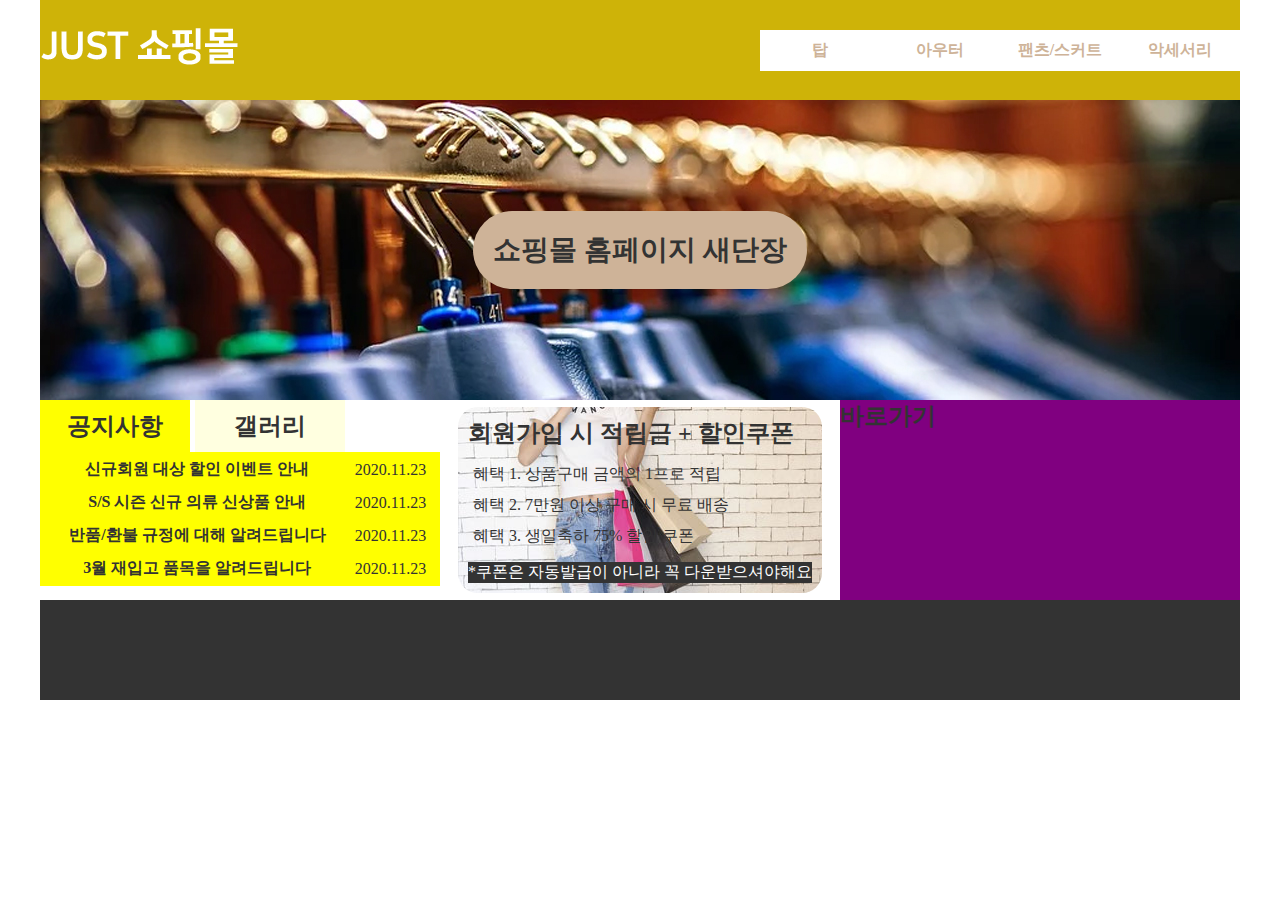
<file: a-1/index.html>
<!DOCTYPE html>
<html lang="ko">
  <head>
    <meta charset="UTF-8" />
    <meta name="viewport" content="width=device-width, initial-scale=1.0" />
    <title>JUST 쇼핑몰</title>
    <link rel="stylesheet" href="style.css" />
    <script defer src="jquery/jquery-1.12.3.js"></script>
    <script defer src="script.js"></script>
  </head>
  <body>
    <div class="inner">
      <header>
        <h1>
          <a class="logo" href="#"><img src="Header/logo.png" alt="LOGO" /></a>
        </h1>
        <nav>
          <ul>
            <li>
              <a href="#">탑</a>
              <ul class="submenu">
                <li><a href="#">블라우스</a></li>
                <li><a href="#">티</a></li>
                <li><a href="#">셔츠</a></li>
                <li><a href="#">니트</a></li>
              </ul>
            </li>
            <li>
              <a href="#">아우터</a>
              <ul class="submenu">
                <li><a href="#">자켓</a></li>
                <li><a href="#">점퍼</a></li>
                <li><a href="#">코트</a></li>
              </ul>
            </li>
            <li>
              <a href="#">팬츠/스커트</a>
              <ul class="submenu">
                <li><a href="#">긴바지</a></li>
                <li><a href="#">짧은 바지</a></li>
                <li><a href="#">스커트</a></li>
                <li><a href="#">데님</a></li>
              </ul>
            </li>
            <li>
              <a href="#">악세서리</a>
              <ul class="submenu">
                <li><a href="#">귀고리</a></li>
                <li><a href="#">목걸이</a></li>
                <li><a href="#">반지</a></li>
                <li><a href="#">팔찌</a></li>
              </ul>
            </li>
          </ul>
        </nav>
      </header>
      <main>
        <div class="slideshow-container">
          <ul>
            <li class="slides">
              <a href="#"><p>쇼핑몰 홈페이지 새단장</p></a>
            </li>
            <li class="slides">
              <a href="#"><p>이달의 쇼핑 이벤트</p></a>
            </li>
            <li class="slides">
              <a href="#"><p>장바구니 할인 이벤트</p></a>
            </li>
          </ul>
        </div>
        <div class="contents">
          <article class="con1">
            <ul class="tab">
              <li class="on">
                <h2><a href="#">공지사항</a></h2>
                <div class="notice tabcontent">
                  <table>
                    <tr>
                      <th><a href="#">신규회원 대상 할인 이벤트 안내</a></th>
                      <td>2020.11.23</td>
                    </tr>
                    <tr>
                      <th><a href="#">S/S 시즌 신규 의류 신상품 안내</a></th>
                      <td>2020.11.23</td>
                    </tr>
                    <tr>
                      <th>
                        <a href="#">반품/환불 규정에 대해 알려드립니다</a>
                      </th>
                      <td>2020.11.23</td>
                    </tr>
                    <tr>
                      <th><a href="#">3월 재입고 품목을 알려드립니다</a></th>
                      <td>2020.11.23</td>
                    </tr>
                  </table>
                </div>
              </li>
              <li>
                <h2><a href="#">갤러리</a></h2>
                <div class="gallery tabcontent">
                  <ul>
                    <li>
                      <a href="#"
                        ><img
                          src="Contents/gallery 이미지/icon1.jpg"
                          alt="img1"
                      /></a>
                    </li>
                    <li>
                      <a href="#"
                        ><img
                          src="Contents/gallery 이미지/icon2.jpg"
                          alt="img1"
                      /></a>
                    </li>
                    <li>
                      <a href="#"
                        ><img
                          src="Contents/gallery 이미지/icon3.jpg"
                          alt="img1"
                      /></a>
                    </li>
                  </ul>
                </div>
              </li>
            </ul>
          </article>
          <article class="con2">
            <a href="#">
              <h2>회원가입 시 적립금 + 할인쿠폰</h2>
              <ol>
                <li>혜택 1. 상품구매 금액의 1프로 적립</li>
                <li>혜택 2. 7만원 이상 구매 시 무료 배송</li>
                <li>혜택 3. 생일축하 75% 할인 쿠폰</li>
              </ol>
              <p>*쿠폰은 자동발급이 아니라 꼭 다운받으셔야해요</p>
            </a>
          </article>
          <article class="con3">
            <h2>바로가기</h2>
            <div></div>
          </article>
        </div>
      </main>
      <footer></footer>
    </div>
  </body>
</html>
</file>
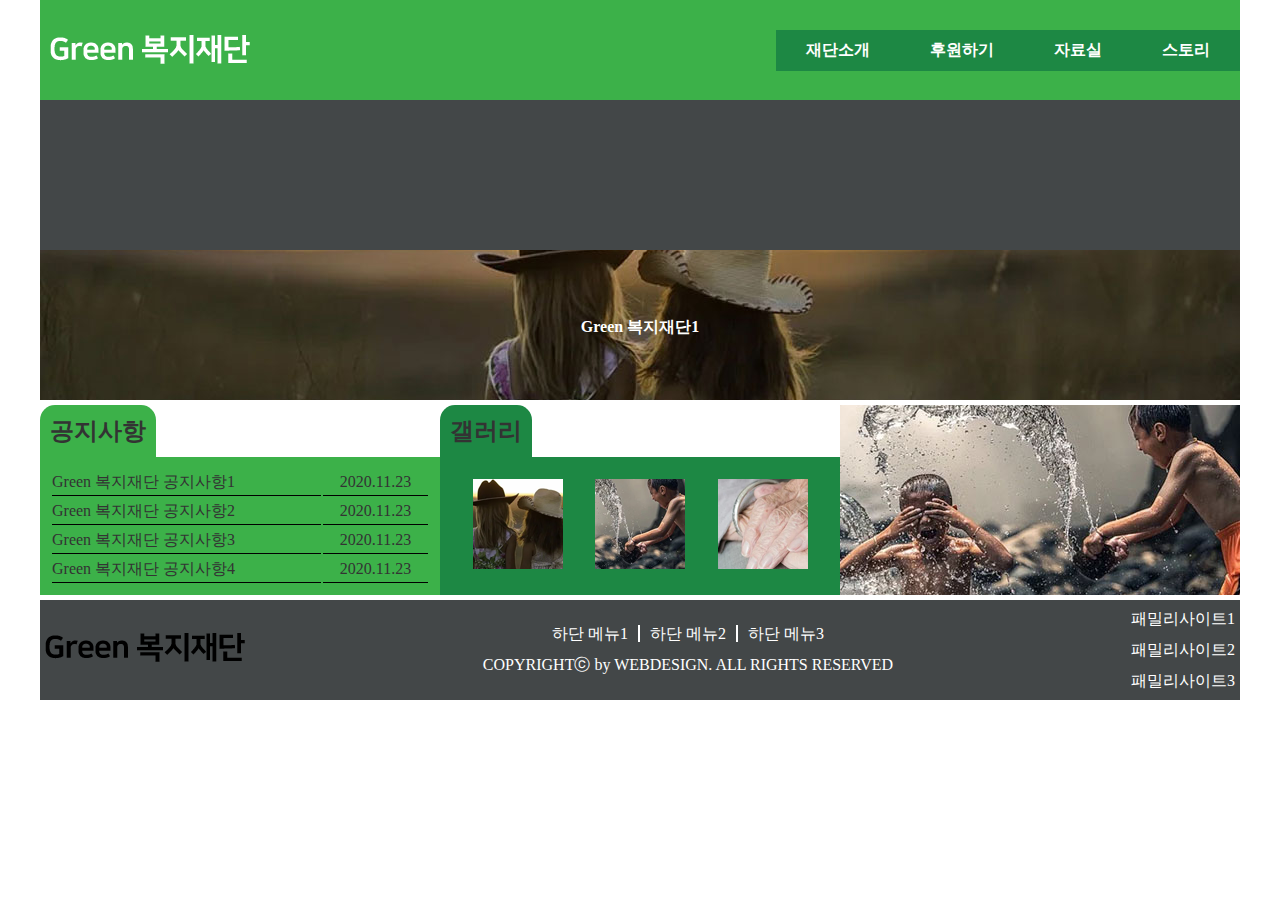
<file: a-2/index.html>
<!DOCTYPE html>
<html lang="ko">

<head>
  <meta charset="UTF-8">
  <meta name="viewport" content="width=device-width, initial-scale=1.0">
  <title>Green복지재단</title>
  <link rel="stylesheet" href="style.css">
  <script defer src="script.js"></script>
</head>

<body>
  <div class="container">
    <header>
      <div class="logo">
        <a href="#"><img src="images/logo.png" alt="Green 복지재단 로고"></a>
      </div>
      <nav>
        <ul>
          <li>
            <a href="#">재단소개</a>
            <ul>
              <li><a href="#">설립취지</a></li>
              <li><a href="#">연혁</a></li>
              <li><a href="#">찾아오시는길</a></li>
            </ul>
          </li>
          <li>
            <a href="#">후원하기</a>
            <ul>
              <li><a href="#">국내후원</a></li>
              <li><a href="#">국외후원</a></li>
              <li><a href="#">맞춤후원</a></li>
            </ul>
          </li>
          <li>
            <a href="#">자료실</a>
            <ul>
              <li><a href="#">서식자료실</a></li>
              <li><a href="#">사진자료실</a></li>
              <li><a href="#">후원양식</a></li>
            </ul>
          </li>
          <li>
            <a href="#">스토리</a>
            <ul>
              <li><a href="#">웹진</a></li>
              <li><a href="#">보고서</a></li>
              <li><a href="#">나의 후원</a></li>
            </ul>
          </li>
        </ul>
      </nav>
    </header>
    <main>
      <div class="slides">
        <div></div>
        <ul>
          <li>
            <a href="#">
              <p>Green 복지재단1</p>
              <img src="images/slide_1.jpg" alt="슬라이드 이미지 1">
            </a>
          </li>
          <li>
            <a href="#">
              <p>Green 복지재단2</p>
              <img src="images/slide_2.jpg" alt="슬라이드 이미지 2">
            </a>
          </li>
          <li>
            <a href="#">
              <p>Green 복지재단3</p>
              <img src="images/slide_3.jpg" alt="슬라이드 이미지 3">
            </a>
          </li>
        </ul>
      </div>
      <div class="contents">
        <div>
          <h2><a href="#">공지사항</a></h2>
          <table class="notice">
            <tbody>
              <tr>
                <td><a id="dialog_open_link" href="#">Green 복지재단 공지사항1</a></td>
                <td>2020.11.23</td>
                <dialog id="dialog">
                  <h2>복지재단 공지사항</h2>
                  <p>동해물과 백두산이 마르고 닳도록 하느님이 보우하사 우리나라만세.</p>
                  <p>무궁화 삼천리 화려강 대한 사람 대한으로 길이 보전하세.</p>
                  <p>남산 위에 저 소나무, 철갑을 두른 듯 바람서리 불변함은 우리 기상일세.</p>
                  <button id="dialog_close_btn" type="button">닫기 X</button>
                </dialog>
              </tr>
              <tr>
                <td><a href="#">Green 복지재단 공지사항2</a></td>
                <td>2020.11.23</td>
              </tr>
              <tr>
                <td><a href="#">Green 복지재단 공지사항3</a></td>
                <td>2020.11.23</td>
              </tr>
              <tr>
                <td><a href="#">Green 복지재단 공지사항4</a></td>
                <td>2020.11.23</td>
              </tr>
            </tbody>
          </table>
        </div>
        <div>
          <h2><a href="#">갤러리</a></h2>
          <ul class="gallery">
            <li><a href="#"><img src="images/gallery_1.png" alt="갤러리 이미지 1"></a></li>
            <li><a href="#"><img src="images/gallery_2.png" alt="갤러리 이미지 2"></a></li>
            <li><a href="#"><img src="images/gallery_3.png" alt="갤러리 이미지 3"></a></li>
          </ul>
        </div>
        <div>
          <a class="banner" href="#"><img src="images/banner.jpg" alt="배너 이미지"></a>
        </div>
      </div>
    </main>
    <footer>
      <div class="logo">
        <a href="#"><img src="images/footerLogo.png" alt="로고 이미지"></a>
      </div>
      <div class="copyright">
        <ul>
          <li><a href="#">하단 메뉴1</a></li>
          <li><a href="#">하단 메뉴2</a></li>
          <li><a href="#">하단 메뉴3</a></li>
        </ul>
        <p>COPYRIGHTⓒ by WEBDESIGN. ALL RIGHTS RESERVED</p>
      </div>
      <div class="familysite">
        <ul>
          <li><a href="#">패밀리사이트1</a></li>
          <li><a href="#">패밀리사이트2</a></li>
          <li><a href="#">패밀리사이트3</a></li>
        </ul>
      </div>
    </footer>
  </div>
</body>

</html>
</file>
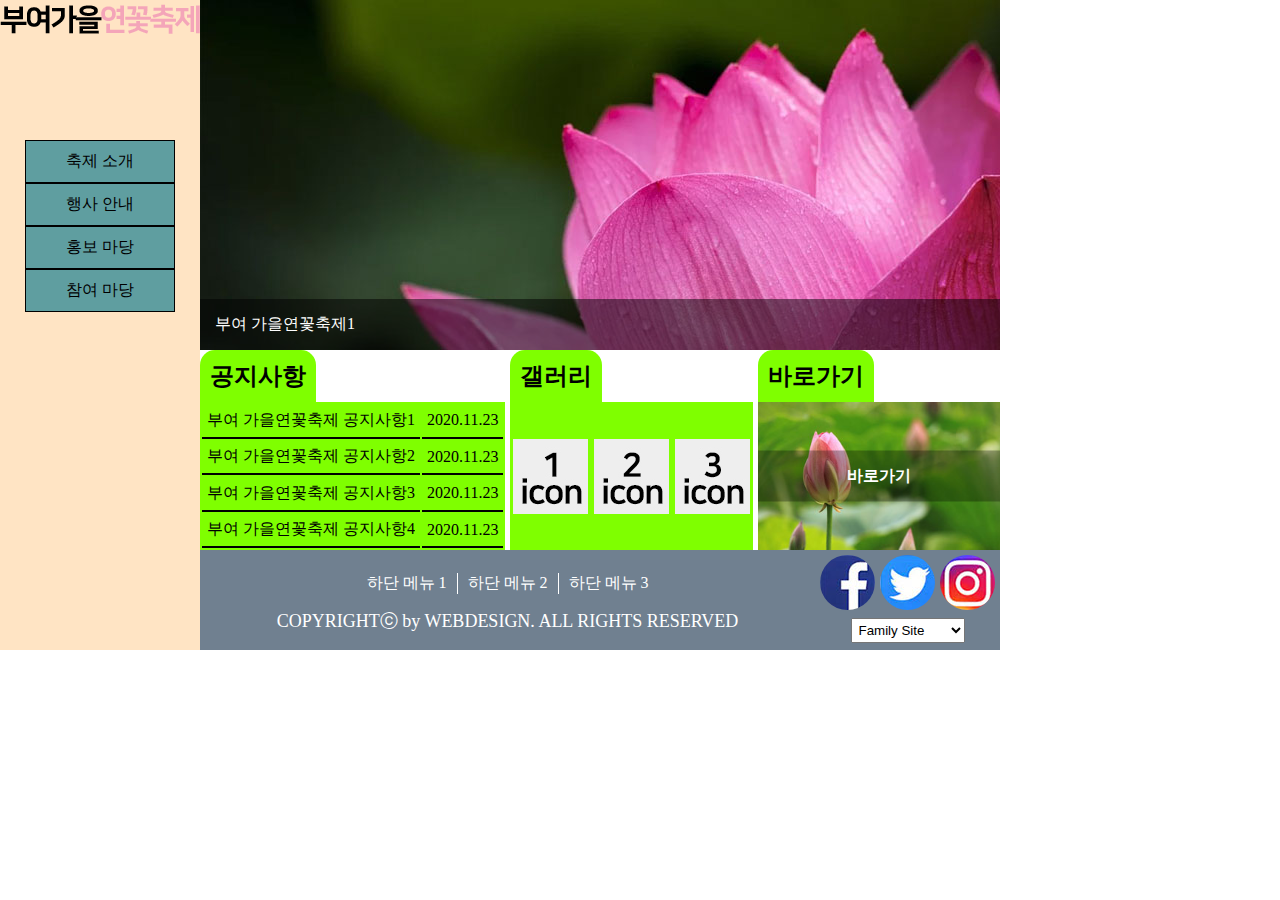
<file: c-2/index.html>
<!DOCTYPE html>
<html lang="ko">

<head>
  <meta charset="UTF-8">
  <meta name="viewport" content="width=device-width, initial-scale=1.0">
  <title>부여 가을연꽃축제</title>
  <link rel="stylesheet" href="style.css">
  <script defer src="script.js"></script>
</head>

<body>
  <header>
    <div class="logo">
      <a href="#"><img width="200" height="40" src="images/logo.png" alt="로고 이미지"></a>
    </div>
    <nav>
      <ul>
        <li><a href="#">축제 소개</a>
          <ul>
            <li><a href="#">초대의 글</a></li>
            <li><a href="#">축제 개요</a></li>
            <li><a href="#">축제 연혁</a></li>
            <li><a href="#">오시는 길</a></li>
          </ul>
        </li>
        <li><a href="#">행사 안내</a>
          <ul>
            <li><a href="#">셔틀버스 안내</a></li>
            <li><a href="#">행사 안내</a></li>
            <li><a href="#">행사 일정</a></li>
            <li><a href="#">소공 연장</a></li>
          </ul>
        </li>
        <li><a href="#">홍보 마당</a>
          <ul>
            <li><a href="#">축제 소식</a></li>
            <li><a href="#">보도 자료</a></li>
            <li><a href="#">음식 레시피</a></li>
          </ul>
        </li>
        <li><a href="#">참여 마당</a>
          <ul>
            <li><a href="#">참가 후기</a></li>
            <li><a href="#">연꽃 갤러리</a></li>
            <li><a href="#">포토 갤러리</a></li>
          </ul>
        </li>
      </ul>
    </nav>
  </header>
  <main>
    <div class="slides">
      <ul>
        <li>
          <a href="#">
            <img width="800" height="350" src="images/img1.jpg" alt="">
            <p>부여 가을연꽃축제1</p>
          </a>
        </li>
        <li>
          <a href="#">
            <img width="800" height="350" src="images/img2.jpg" alt="">
            <p>부여 가을연꽃축제2</p>
          </a>
        </li>
        <li>
          <a href="#">
            <img width="800" height="350" src="images/img3.jpg" alt="">
            <p>부여 가을연꽃축제3</p>
          </a>
        </li>
      </ul>
    </div>
    <div class="contents">
      <div class="notice">
        <h2><a href="#">공지사항</a></h2>
        <table>
          <tbody>
            <tr>
              <td><a id="dialog_open_link" href="#">부여 가을연꽃축제 공지사항1</a></td>
              <td>2020.11.23</td>
            </tr>
            <tr>
              <td><a href="#">부여 가을연꽃축제 공지사항2</a></td>
              <td>2020.11.23</td>
            </tr>
            <tr>
              <td><a href="#">부여 가을연꽃축제 공지사항3</a></td>
              <td>2020.11.23</td>
            </tr>
            <tr>
              <td><a href="#">부여 가을연꽃축제 공지사항4</a></td>
              <td>2020.11.23</td>
            </tr>
          </tbody>
        </table>
      </div>
      <div class="gallery">
        <h2><a href="#">갤러리</a></h2>
        <ul>
          <li><a href="#"><img src="images/icon1.jpg" alt=""></a></li>
          <li><a href="#"><img src="images/icon2.jpg" alt=""></a></li>
          <li><a href="#"><img src="images/icon3.jpg" alt=""></a></li>
        </ul>
      </div>
      <div class="shortcut">
        <h2><a href="#">바로가기</a></h2>
        <a href="#">
          <img src="images/direct.jpg" alt="">
          <p>바로가기</p>
        </a>
      </div>
    </div>
    <footer>
      <div class="copyright">
        <ul>
          <li><a href="#">하단 메뉴 1</a></li>
          <li><a href="#">하단 메뉴 2</a></li>
          <li><a href="#">하단 메뉴 3</a></li>
        </ul>
        <p>COPYRIGHTⓒ by WEBDESIGN. ALL RIGHTS RESERVED</p>
      </div>
      <div class="etc">
        <div class="sns">
          <ul>
            <li><a href="#"><img width="55" height="55" src="images/sns1.jpg" alt=""></a></li>
            <li><a href="#"><img width="55" height="55" src="images/sns2.jpg" alt=""></a></li>
            <li><a href="#"><img width="55" height="55" src="images/sns3.jpg" alt=""></a></li>
          </ul>
        </div>
        <div class="familysite">
          <select>
            <option selected>Family Site</option>
            <option>패밀리사이트1</option>
            <option>패밀리사이트2</option>
            <option>패밀리사이트3</option>
          </select>
        </div>
      </div>
    </footer>
  </main>
  <dialog id="dialog">
    <h2>부여 가을연꽃축제 공지사항</h2>
    <p>동해물과 백두산이 마르고 닳도록 하느님이 보우하사 우리나라만세.</p>
    <p>무궁화 삼천리 화려강 대한 사람 대한으로 길이 보전하세.</p>
    <p>남산 위에 저 소나무, 철갑을 두른 듯 바람서리 불변함은 우리 기상일세.</p>
    <button id="dialog_close_btn" type="button">닫기 X</button>
  </dialog>
</body>

</html>
</file>
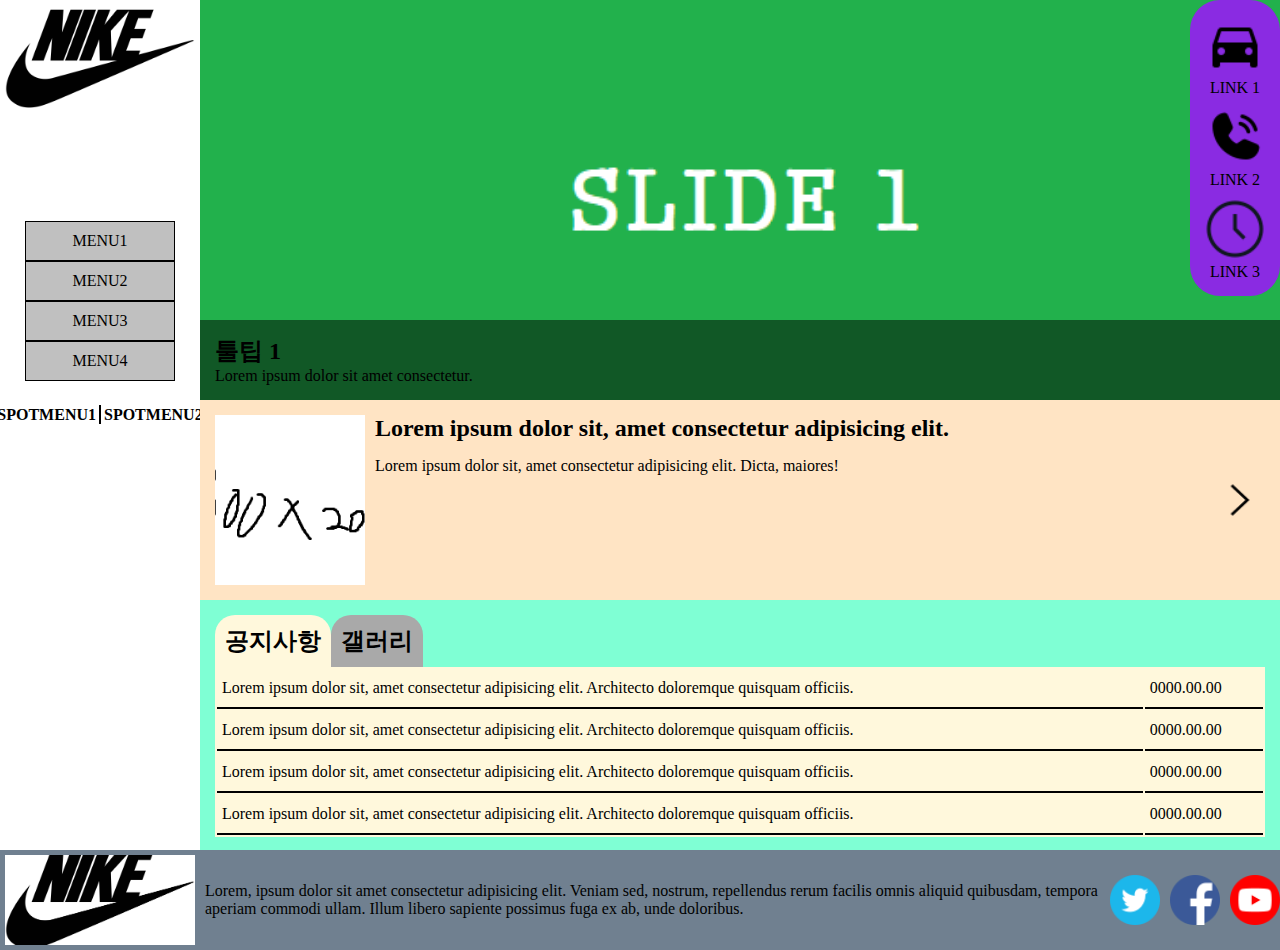
<file: d-1/index.html>
<!DOCTYPE html>
<html lang="ko">

<head>
  <meta charset="UTF-8">
  <meta name="viewport" content="width=device-width, initial-scale=1.0">
  <title>조이컨트리클럽</title>
  <link rel="stylesheet" href="style.css">
  <script defer src="script.js"></script>
</head>

<body>
  <main>
    <header>
      <a class="logo" href="#">
        <img src="images/Nike-Logo-1978-present.jpg" alt="">
      </a>
      <nav>
        <ul>
          <li>
            <a href="#">MENU1</a>
            <ul>
              <li><a href="#">SUBMENU 1-1</a></li>
              <li><a href="#">SUBMENU 1-2</a></li>
              <li><a href="#">SUBMENU 1-3</a></li>
              <li><a href="#">SUBMENU 1-4</a></li>
            </ul>
          </li>
          <li>
            <a href="#">MENU2</a>
            <ul>
              <li><a href="#">SUBMENU 2-1</a></li>
              <li><a href="#">SUBMENU 2-2</a></li>
              <li><a href="#">SUBMENU 2-3</a></li>
              <li><a href="#">SUBMENU 2-4</a></li>
            </ul>
          </li>
          <li>
            <a href="#">MENU3</a>
            <ul>
              <li><a href="#">SUBMENU 3-1</a></li>
              <li><a href="#">SUBMENU 3-2</a></li>
              <li><a href="#">SUBMENU 3-3</a></li>
              <li><a href="#">SUBMENU 3-4</a></li>
            </ul>
          </li>
          <li>
            <a href="#">MENU4</a>
            <ul>
              <li><a href="#">SUBMENU 4-1</a></li>
              <li><a href="#">SUBMENU 4-2</a></li>
              <li><a href="#">SUBMENU 4-3</a></li>
              <li><a href="#">SUBMENU 4-4</a></li>
            </ul>
          </li>
        </ul>
      </nav>
      <div class="spotmenu">
        <p><a href="">SPOTMENU1</a></p>
        <p><a href="">SPOTMENU2</a></p>
      </div>
    </header>
    <div class="contents">
      <div class="slides">
        <ul>
          <li>
            <a href="">
              <img src="images/SLIDE1.png" alt="">
              <div>
                <h2>툴팁 1</h2>
                <p>Lorem ipsum dolor sit amet consectetur.</p>
              </div>
            </a>
          </li>
          <li>
            <a href="">
              <img src="images/SLIDE2.png" alt="">
              <div>
                <h2>툴팁 2</h2>
                <p>Lorem ipsum dolor sit amet consectetur.</p>
              </div>
            </a>
          </li>
          <li>
            <a href="">
              <img src="images/SLIDE3.png" alt="">
              <div>
                <h2>툴팁 3</h2>
                <p>Lorem ipsum dolor sit amet consectetur.</p>
              </div>
            </a>
          </li>
        </ul>
      </div>
      <div class="shortcut">
        <ul>
          <li>
            <a href="">
              <img src="images/352315_car_directions_icon.png" alt="">
              <p>LINK 1</p>
            </a>
          </li>
          <li>
            <a href="">
              <img src="images/9023670_phone_call_fill_icon.png" alt="">
              <p>LINK 2</p>
            </a>
          </li>
          <li>
            <a href="">
              <img src="images/3643779_clock_hour_ticker_time_times_icon.png" alt="">
              <p>LINK 3</p>
            </a>
          </li>
        </ul>
      </div>
      <div class="banner">
        <a href="#">
          <img src="images/300x200.png" alt="">
          <div>
            <h2>Lorem ipsum dolor sit, amet consectetur adipisicing elit.</h2>
            <p>Lorem ipsum dolor sit, amet consectetur adipisicing elit. Dicta, maiores!</p>
          </div>
          <img src="images/211607_right_arrow_icon (1).png" alt="">
        </a>
      </div>
      <div class="tab">
        <ul>
          <li class="active">
            <a class="tab__btn" href="#">
              <h2>공지사항</h2>
            </a>
            <div>
              <table>
                <tr>
                  <td><a id="dialog_open_link" href="#">Lorem ipsum dolor sit, amet consectetur adipisicing elit.
                      Architecto doloremque
                      quisquam officiis.</a>
                  </td>
                  <td>0000.00.00</td>
                  <dialog id="dialog">
                    <h2>Lorem, ipsum dolor.</h2>
                    <p>Lorem ipsum, dolor sit amet consectetur adipisicing elit. Ab exercitationem eveniet recusandae
                      dolore, odio suscipit?</p>
                    <button id="dialog_close_btn" type="button">닫기 X</button>
                  </dialog>
                </tr>
                <tr>
                  <td><a href="#">Lorem ipsum dolor sit, amet consectetur adipisicing elit. Architecto doloremque
                      quisquam officiis.</a>
                  </td>
                  <td>0000.00.00</td>
                </tr>
                <tr>
                  <td><a href="#">Lorem ipsum dolor sit, amet consectetur adipisicing elit. Architecto doloremque
                      quisquam officiis.</a>
                  </td>
                  <td>0000.00.00</td>
                </tr>
                <tr>
                  <td><a href="#">Lorem ipsum dolor sit, amet consectetur adipisicing elit. Architecto doloremque
                      quisquam officiis.</a>
                  </td>
                  <td>0000.00.00</td>
                </tr>
              </table>
            </div>
          </li>
          <li>
            <a class="tab__btn" href="#">
              <h2>갤러리</h2>
            </a>
            <div>
              <ul>
                <li><a href="#"><img src="images/SLIDE1.png" alt=""></a></li>
                <li><a href="#"><img src="images/SLIDE2.png" alt=""></a></li>
                <li><a href="#"><img src="images/SLIDE3.png" alt=""></a></li>
              </ul>
            </div>
          </li>
        </ul>
      </div>
    </div>
  </main>
  <footer>
    <a href="#"><img src="images/Nike-Logo-1978-present.jpg" alt=""></a>
    <p>Lorem, ipsum dolor sit amet consectetur adipisicing elit. Veniam sed, nostrum, repellendus rerum facilis omnis
      aliquid quibusdam, tempora aperiam commodi ullam. Illum libero sapiente possimus fuga ex ab, unde doloribus.</p>
    <ul>
      <li><a href="#"><img src="images/294709_circle_twitter_icon.png" alt=""></a></li>
      <li><a href="#"><img src="images/317752_facebook_social media_social_icon.png" alt=""></a></li>
      <li><a href="#"><img src="images/3225180_app_logo_media_popular_social_icon.png" alt=""></a></li>
    </ul>
  </footer>
</body>

</html>
</file>
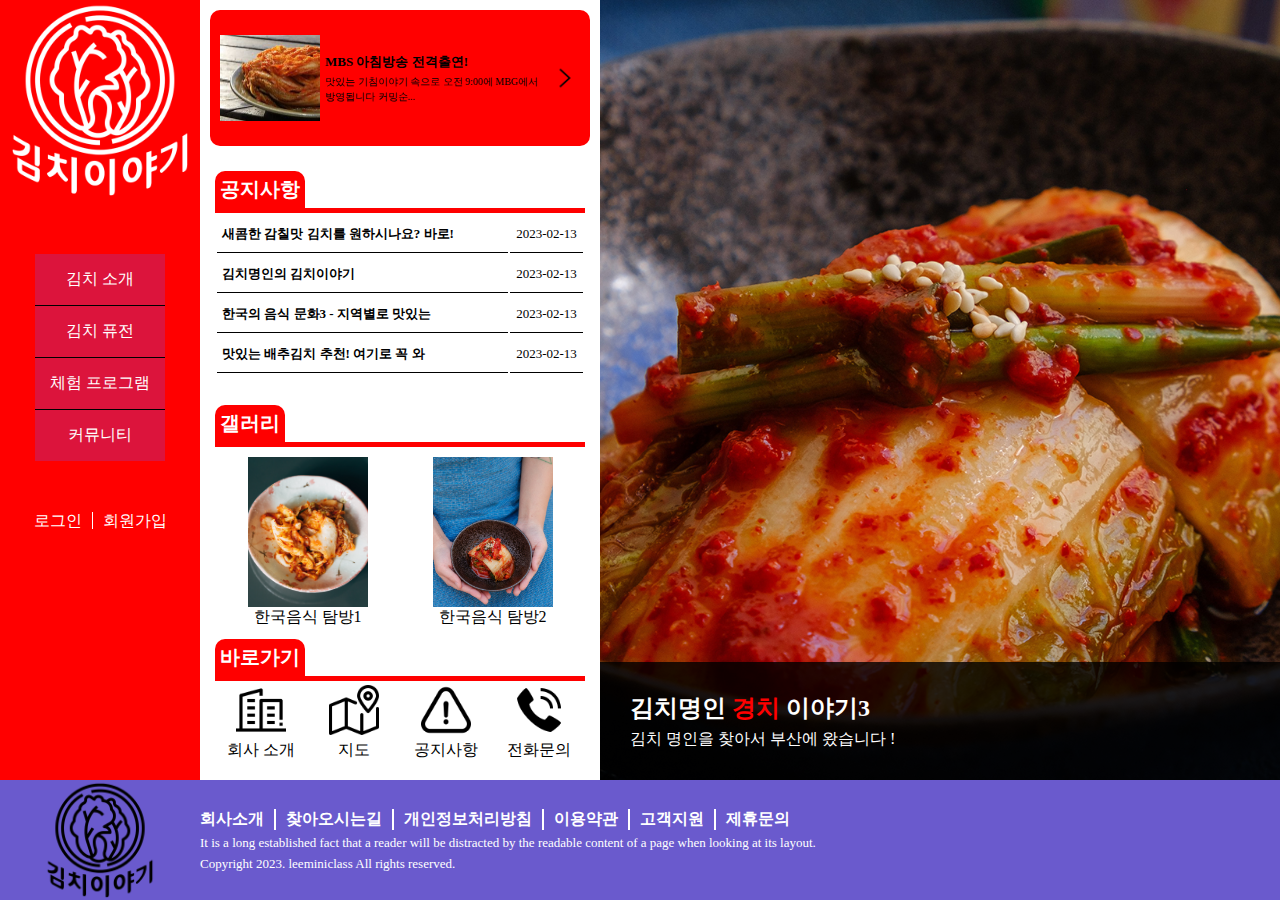
<file: e-1/index.html>
<!DOCTYPE html>
<html lang="ko">

<head>
  <meta charset="UTF-8">
  <meta name="viewport" content="width=device-width, initial-scale=1.0">
  <title>김치 이야기</title>
  <link rel="stylesheet" href="style.css">
  <script defer src="script.js"></script>
</head>

<body>
  <div class="container">
    <header>
      <a class="logo" href="#">
        <img src="images/logo.png" alt="김치 이야기 로고 이미지">
      </a>
      <nav>
        <ul class="menu">
          <li>
            <a href="#">김치 소개</a>
            <ul class="submenu">
              <li><a href="#">초대의 글</a></li>
              <li><a href="#">김치의 유래</a></li>
              <li><a href="#">김치 재료</a></li>
              <li><a href="#">오시는 길</a></li>
            </ul>
          </li>
          <li>
            <a href="#">김치 퓨전</a>
            <ul class="submenu">
              <li><a href="#">지역별 김치</a></li>
              <li><a href="#">김치 스파게티</a></li>
              <li><a href="#">김치 볶음밥</a></li>
              <li><a href="#">김치와 고기</a></li>
            </ul>
          </li>
          <li>
            <a href="#">체험 프로그램</a>
            <ul class="submenu">
              <li><a href="#">김치 담그기</a></li>
              <li><a href="#">명사와 함께</a></li>
              <li><a href="#">관람하기</a></li>
              <li><a href="#">예약하기</a></li>
            </ul>
          </li>
          <li>
            <a href="#">커뮤니티</a>
            <ul class="submenu">
              <li><a href="#">공지사항</a></li>
              <li><a href="#">참여게시판</a></li>
              <li><a href="#">자료실</a></li>
            </ul>
          </li>
        </ul>
      </nav>
      <div class="login">
        <p><a href="#">로그인</a></p>
        <p><a href="#">회원가입</a></p>
      </div>
    </header>
    <main>
      <div class="contents">
        <div class="banner">
          <a class="banner__container" href="#">
            <img class="picture" src="images/kimchi.png" alt="김치">
            <div class="banner__contents">
              <h2>MBS 아침방송 전격출연!</h2>
              <p>
                맛있는 기침이야기 속으로
                오전 9:00에 MBG에서 방영됩니다
                커밍순...
              </p>
            </div>
            <img class="arrow" src="images/arrow.png" alt="오른쪽 화살표">
          </a>
        </div>
        <div class="notice">
          <div class="notice__container">
            <h2><span>공지사항</span></h2>
            <table>
              <tr>
                <td>
                  <a id="dialog_link" href="#">새콤한 감칠맛 김치를 원하시나요? 바로!</a>
                  <dialog id="dialog">
                    <h2>MBG아침방송 전격출연!</h2>
                    <img src="images/popup.jpg" alt="팝업 이미지">
                    <p>MBG아침방송 전격출연!
                      맛있는 기침이야기 속으로
                      오전 9:00에 MBG에서 방영됩니다
                      커밍순...</p>
                    <button id="cancel" type="button">닫기</button>
                  </dialog>
                </td>
                <td>2023-02-13</td>
              </tr>
              <tr>
                <td><a href="#">김치명인의 김치이야기</a></td>
                <td>2023-02-13</td>
              </tr>
              <tr>
                <td><a href="#">한국의 음식 문화3 - 지역별로 맛있는</a></td>
                <td>2023-02-13</td>
              </tr>
              <tr>
                <td><a href="#">맛있는 배추김치 추천! 여기로 꼭 와</a></td>
                <td>2023-02-13</td>
              </tr>
            </table>
          </div>
        </div>
        <div class="gallery">
          <div class="gallery__container">
            <h2><span>갤러리</span></h2>
            <ul class="images">
              <li>
                <a href="#">
                  <img src="images/gallery_image_1.jpg" alt="그릇에 담겨진 김치">
                  <p>한국음식 탐방1</p>
                </a>
              </li>
              <li>
                <a href="#">
                  <img src="images/gallery_image_2.jpg" alt="손에 김치가 있는 사진">
                  <p>한국음식 탐방2</p>
                </a>
              </li>
            </ul>
          </div>
        </div>
        <div class="shortcut">
          <div class="shortcut__container">
            <h2><span>바로가기</span></h2>
            <ul>
              <li>
                <a href="#">
                  <img src="images/building.png" alt="">
                  <p>회사 소개</p>
                </a>
              </li>
              <li>
                <a href="#">
                  <img src="images/map.png" alt="">
                  <p>지도</p>
                </a>
              </li>
              <li>
                <a href="#">
                  <img src="images/warning.png" alt="">
                  <p>공지사항</p>
                </a>
              </li>
              <li>
                <a href="#">
                  <img src="images/telephone-call.png" alt="">
                  <p>전화문의</p>
                </a>
              </li>
            </ul>
          </div>
        </div>
      </div>
      <div class="slide">
        <ul>
          <li>
            <a href="#">
              <div>
                <h2>김치명인 <strong>경치</strong> 이야기1</h2>
                <p>김치 명인을 찾아서 전라남도에 왔습니다!</p>
              </div>
            </a>
          </li>
          <li>
            <a href="#">
              <div>
                <h2>김치명인 <strong>경치</strong> 이야기2</h2>
                <p>김치 명인을 찾아서 강원도에 왔습니다!</p>
              </div>
            </a>
          </li>
          <li>
            <a href="#">
              <div>
                <h2>김치명인 <strong>경치</strong> 이야기3</h2>
                <p>김치 명인을 찾아서 부산에 왔습니다 !</p>
              </div>
            </a>
          </li>
        </ul>
      </div>
    </main>

  </div>
  <footer>
    <a class="footer__logo" href="#"><img src="images/logo.png" alt="김치 이야기 로고"></a>
    <div class="footer__contents">
      <ul>
        <li><a href="#">회사소개</a></li>
        <li><a href="#">찾아오시는길</a></li>
        <li><a href="#">개인정보처리방침</a></li>
        <li><a href="#">이용약관</a></li>
        <li><a href="#">고객지원</a></li>
        <li><a href="#">제휴문의</a></li>
      </ul>
      <p>It is a long established fact that a reader will be distracted by the readable content of a page when looking
        at its layout.</p>
      <p>Copyright 2023. leeminiclass All rights reserved.</p>
    </div>
  </footer>

</body>

</html>
</file>
<file: a-1/style.css>
@charset "utf-8";

* {
  padding: 0;
  margin: 0;
  box-sizing: border-box;
}

li {
  list-style: none;
}

a {
  text-decoration: none;
  color: inherit;
}

img {
  max-width: 100%;
}

button {
  cursor: pointer;
}

table {
  width: 100%;
}

body {
  background: #fff;
  color: #333;
}

.inner {
  width: 1200px;
  height: 700px;
  margin: auto;
}

header {
  height: 100px;
  background: #ceb308;
  display: flex;
  justify-content: space-between;
  align-items: center;
}

header nav > ul {
  display: flex;
}

header nav > ul > li {
  position: relative;
}

header nav > ul > li > a {
  display: block;
  width: 120px;
  background: #fff;
  text-align: center;
  font-weight: bold;
  color: #ceb398;
  padding: 10px;
}

header nav > ul > li:hover > a {
  color: #333;
  background: #ceb308;
}

nav ul li .submenu {
  /* display: none; */
  position: absolute;
  width: 100%;
  z-index: 10;
  max-height: 0;
  overflow: hidden;
}

.submenu li a {
  background: #fff;
  display: block;
  padding: 5px;
  text-align: center;
  font-size: 14px;
}

.submenu li a:hover {
  background-color: #f3e2d2;
}

main .slide {
  height: 300px;
  background: #fc9;
  overflow: hidden;
}

.fade {
  animation-name: fade;
  animation-duration: 1.5s;
}

@keyframes fade {
  from {
    opacity: 0.4;
  }
  to {
    opacity: 1;
  }
}

main .slideshow-container ul {
  position: relative;
  height: 300px;
}

main .slideshow-container ul li:nth-child(1) {
  background: url("./[Slide]/img1.jpg") no-repeat left center/cover;
}

main .slideshow-container ul li:nth-child(2) {
  background: url("./[Slide]/img2.jpg") no-repeat left center/cover;
}

main .slideshow-container ul li:nth-child(3) {
  background: url("./[Slide]/img3.jpg") no-repeat left center/cover;
}

main .slideshow-container ul .slides {
  position: absolute;
  top: 0;
  left: 0;
  width: 100%;
  height: 300px;
  visibility: hidden;
}

main .slideshow-container ul li a {
  display: flex;
  height: 100%;
  position: relative;
}

main .slideshow-container ul li a p {
  background-color: #ceb398;
  position: absolute;
  top: 50%;
  left: 50%;
  transform: translate(-50%, -50%);
  padding: 20px;
  border-radius: 50px;
  font-size: 28px;
  font-weight: bold;
}

main .contents {
  display: flex;
  height: 200px;
}

main .contents article {
  width: 400px;
  height: 100%;
}

.con1 .tab {
  position: relative;
  display: flex;
  gap: 5px;
}

.con1 .tab li h2 {
  width: 150px;
  background-color: lightyellow;
  padding: 10px 0;
  text-align: center;
  font-weight: bold;
}

.con1 .tab li.on h2 {
  background-color: yellow;
}

.con1 .tab li h2:hover {
  background-color: lightblue;
}

.con1 .tab li h2 a {
  display: block;
}

.con1 .tab li .tabcontent {
  display: none;
  position: absolute;
  top: 100%;
  left: 0;
  width: 100%;
  background-color: yellow;
}

.con1 .tab li.on .tabcontent {
  display: block;
}

.con1 .tab li .notice table th {
  padding: 5px;
}

.con1 .tab li .gallery ul {
  display: flex;
  height: 130px;
  align-items: stretch;
  justify-content: space-between;
  gap: 10px;
  margin-top: 10px;
}

.con1 .tab li .gallery ul li {
  flex: 1;
}

.con1 .tab li .gallery ul a {
  display: block;
  height: 100%;
}

.con1 .tab li .gallery ul a img {
  width: 100%;
}

.hide {
  display: none;
}

main .contents article.con2 {
  display: flex;
  align-items: center;
  justify-content: center;
}

main .contents article.con2 a {
  display: block;
  padding: 10px;
  border-radius: 20px;
  background-image: url("./Contents/배너\ 이미지/banner.jpg");
}

main .contents article.con2 a ol {
  margin-block: 10px;
}

main .contents article.con2 a ol li {
  padding: 5px;
}

main .contents article.con2 a p {
  background-color: #333;
  color: white;
}

main .contents article.con3 {
  background-color: purple;
}

footer {
  height: 100px;
  background: #333;
}
</file>
<file: a-2/style.css>
@charset "utf-8";

:root {
  --primary: #3cb149;
  --secondary: #1d8844;
  --tertiary: #434748;
  --background: #fff;
  --foreground: #333;
}

* {
  padding: 0;
  margin: 0;
  box-sizing: border-box;
}

a {
  text-decoration: none;
  color: inherit;
}

ul,
li {
  list-style: none;
}

body {
  background-color: var(--background);
  color: var(--foreground);
}

.container {
  width: 1200px;
  margin: auto;
  height: 700px;
}

header {
  background-color: var(--primary);
  height: 100px;
  display: flex;
  align-items: center;
  justify-content: space-between;
}

header .logo a {
  display: block;
  padding: 10px;
}

header .logo a img {
  display: block;
  width: 200px;
  height: 40px;
}

header nav > ul {
  display: flex;
  color: white;
}

header nav > ul > li {
  font-weight: bold;
  background-color: var(--secondary);
  position: relative;
}

header nav > ul > li > a {
  display: inline-block;
  padding: 10px 30px;
}

header nav > ul > li:hover {
  background-color: var(--primary);
}

header nav > ul > li ul {
  position: absolute;
  width: 100%;
  background-color: var(--primary);
  max-height: 0;
  overflow: hidden;
  transition: 0.35s;
  visibility: hidden;
  z-index: 10;
}

header nav > ul > li:hover ul {
  visibility: visible;
  max-height: 200px;
  transition: 1s;
}

header nav > ul > li ul li a {
  display: inline-block;
  width: 100%;
  text-align: center;
  padding: 10px 0;
  border-top: 1px solid black;
}

header nav > ul > li ul li a:hover {
  background-color: var(--secondary);
}

.slides {
  height: 300px;
  position: relative;
  overflow: hidden;
}

.slides div {
  height: 150px;
  background-color: var(--tertiary);
}

.slides ul {
  display: flex;
  width: 300%;
  position: absolute;
  transition: left 1s;
}

.slides ul li {
  position: relative;
  width: calc(100% / 3);
}

.slides ul li a img {
  width: 100%;
  height: 150px;
  object-fit: cover;
}

.slides ul li a p {
  position: absolute;
  top: 50%;
  left: 50%;
  transform: translate(-50%, -50%);
  color: white;
  font-weight: bold;
}

.contents {
  display: flex;
  height: 200px;
  padding-block: 5px;
}

.contents > div {
  flex: 1;
  display: flex;
  flex-direction: column;
}

.contents > div h2 > a {
  display: inline-block;
  padding: 10px;
  border-top-left-radius: 15px;
  border-top-right-radius: 15px;
}

.contents > div:nth-child(1) h2 > a {
  background-color: var(--primary);
}

.contents > div:nth-child(2) h2 > a {
  background-color: var(--secondary);
}

.contents .notice {
  flex: 1;
  width: 100%;
  padding: 10px;
  background-color: var(--primary);
}

.contents .notice td {
  border-bottom: 1px solid black;
}

.contents .notice td:nth-child(2) {
  text-align: center;
}

.contents .gallery {
  flex: 1;
  display: flex;
  justify-content: space-evenly;
  align-items: center;
  background-color: var(--secondary);
}

.banner {
  height: 100%;
}

.banner img {
  width: 100%;
  height: 100%;
  object-fit: cover;
}

footer {
  height: 100px;
  background-color: var(--tertiary);
  display: flex;
  align-items: center;
  color: white;
}

footer .logo a {
  display: inline-block;
  padding: 5px;
}

footer .copyright {
  flex: 1;
}

footer .copyright ul {
  display: flex;
  justify-content: center;
}

footer .copyright ul li::after {
  content: '';
  border-left: 2px solid white;
  margin: 10px;
}

footer .copyright ul li:last-child::after {
  display: none;
}

footer .copyright p {
  margin-top: 10px;
  text-align: center;
}

footer .familysite ul li {
  padding: 5px;
}

dialog {
  padding: revert;
  margin: revert;
}

dialog::backdrop {
  background-color: rgba(0, 0, 0, 0.5);
}

dialog h2 {
  text-align: center;
}

dialog p {
  margin-top: 15px;
}

dialog button {
  float: right;
  padding: 10px;
  font-weight: bold;
  background-color: var(--tertiary);
  border: 1px solid black;
  border-radius: 15px;
  margin-top: 15px;
  cursor: pointer;
}

dialog button:hover {
  background-color: var(--secondary);
}
</file>
<file: c-2/style.css>
* {
  padding: 0;
  margin: 0;
  box-sizing: border-box;
}

img {
  display: block;
  max-width: 100%;
}

a {
  color: inherit;
  text-decoration: none;
}

ul,
ol,
li {
  list-style: none;
}

body {
  display: flex;
  width: 1000px;
}

header {
  background-color: bisque;
}

header nav > ul {
  text-align: center;
  width: 150px;
  margin: 100px auto;
  background-color: cadetblue;
}

header nav > ul > li > a {
  display: block;
  padding: 10px;
  border: 1px solid black;
}

header nav > ul > li:hover > a {
  background-color: burlywood;
}

header nav > ul > li > ul {
  max-height: 0;
  transition: max-height 0.5s;
  overflow: hidden;
}

header nav > ul > li:hover > ul {
  max-height: 200px;
  transition: max-height 1s;
}

header nav > ul > li > ul > li > a {
  display: block;
  padding: 10px;
}

header nav > ul > li > ul > li > a:hover {
  background-color: azure;
}

main {
  width: 800px;
}

.slides {
  height: 350px;
  overflow: hidden;
}

.slides ul {
  display: flex;
  width: 300%;
  position: relative;
  top: 0;
  transition: left 1s;
}

.slides ul li {
  position: relative;
}

.slides ul li a p {
  position: absolute;
  left: 0;
  bottom: 0;
  color: white;
  padding: 15px;
  width: 100%;
  background-color: rgba(0, 0, 0, 0.5);
}

.contents {
  height: 200px;
  display: flex;
  gap: 5px;
}

.contents > div h2 a {
  display: inline-block;
  padding: 10px;
  background-color: chartreuse;
  border-top-left-radius: 15px;
  border-top-right-radius: 15px;
}

.notice {
  flex: 1;
  display: flex;
  flex-direction: column;
}

.notice table {
  width: 100%;
  flex: 1;
  background-color: chartreuse;
}

.notice table tbody tr td {
  border-bottom: 2px solid black;
  padding: 5px;
}

.notice table tbody tr td:first-child a {
  display: block;
  white-space: nowrap;
  word-break: break-all;
  overflow: hidden;
  text-overflow: ellipsis;
  width: 100%;
}

.gallery {
  flex: 1;
  display: flex;
  flex-direction: column;
}

.gallery ul {
  display: flex;
  flex: 1;
  justify-content: space-around;
  align-items: center;
  background-color: chartreuse;
}

.shortcut {
  flex: 1;
  display: flex;
  flex-direction: column;
}

.shortcut > a {
  flex: 1;
  display: block;
  position: relative;
}

.shortcut > a img {
  height: 100%;
  object-fit: cover;
}

.shortcut > a p {
  position: absolute;
  top: 50%;
  transform: translateY(-50%);
  color: white;
  padding: 15px;
  width: 100%;
  text-align: center;
  font-weight: bold;
  background-color: rgba(0, 0, 0, 0.3);
}

footer {
  display: flex;
  height: 100px;
  background-color: slategray;
}

footer .copyright {
  display: flex;
  flex-direction: column;
  justify-content: center;
  gap: 10px;
  flex: 1;
  color: white;
}

footer .copyright ul {
  display: flex;
  justify-content: center;
  padding: 5px;
}

footer .copyright ul li {
  padding-right: 10px;
  margin-right: 10px;
  border-right: 1px solid white;
}

footer .copyright ul li:last-child {
  padding-right: 0;
  margin-right: 0;
  border: none;
}

footer .copyright p {
  text-align: center;
  font-size: large;
}

footer .etc {
  display: flex;
  flex-direction: column;
  padding: 5px;
  gap: 5px;
}

footer .sns ul {
  display: flex;
  gap: 5px;
}

footer .sns ul li a img {
  border-radius: 50%;
}

footer .familysite {
  display: grid;
  place-items: center;
  flex: 1;
  text-align: center;
}

footer .familysite select {
  padding: 3px;
}

footer .familysite select option:first-child {
  display: none;
}

dialog {
  padding: revert;
  margin: revert;
}

dialog h2 {
  text-align: center;
}

dialog p {
  margin-top: 10px;
  line-height: 1.5;
  font-size: large;
}

dialog button {
  margin-top: 20px;
  float: right;
  padding: 10px;
  border-radius: 15px;
  cursor: pointer;
  background-color: bisque;
}

dialog button:hover {
  background-color: blanchedalmond;
}

dialog::backdrop {
  background-color: rgba(0, 0, 0, 0.5);
}
</file>
<file: d-1/style.css>
* {
  padding: 0;
  margin: 0;
  box-sizing: border-box;
}

ul,
li {
  list-style: none;
}

a {
  color: inherit;
  text-decoration: none;
}

main {
  display: flex;
}

header {
  width: 200px;
}

header .logo {
  display: block;
  padding: 5px;
}

header .logo img {
  width: 100%;
}

header nav {
  margin-top: 100px;
}

header nav > ul {
  width: 150px;
  margin: auto;
  text-align: center;
}

header nav > ul > li {
  background-color: silver;
}

header nav > ul > li:hover {
  background-color: darkcyan;
}

header nav > ul > li > a {
  display: inline-block;
  padding: 10px;
  width: 100%;
  border: 1px solid black;
}

header nav > ul > li > ul {
  background-color: cornflowerblue;
  overflow: hidden;
  max-height: 0px;
  transition: 0.5s;
}

header nav > ul > li:hover > ul {
  transition: 1s;
  max-height: 250px;
}

header nav > ul > li > ul > li {
  padding: 10px;
  border: 1px solid black;
}

header nav > ul > li > ul > li:hover {
  background-color: chocolate;
}

header .spotmenu {
  margin-top: 25px;
  display: flex;
  justify-content: center;
  font-weight: bold;
}

header .spotmenu p:first-child::after {
  content: "";
  border: 1px solid black;
  margin: 3px;
}

.contents {
  width: calc(100% - 200px);
}

.contents .slides {
  height: 400px;
  background-color: coral;
  position: relative;
  overflow: hidden;
}

.contents .slides ul {
  position: absolute;
  display: flex;
  width: 300%;
  height: 100%;
  white-space: nowrap;
  word-spacing: 0;
  transition: left 1s;
}

.contents .slides ul li {
  width: calc(100% / 3);
  height: 100%;
}

.contents .slides ul li a {
  display: block;
  position: relative;
  height: 100%;
}

.contents .slides ul li img {
  width: 100%;
  height: 100%;
  object-fit: cover;
}

.contents .slides ul li div {
  position: absolute;
  width: 100%;
  left: 0;
  bottom: 0;
  padding: 15px;
  background-color: rgba(0, 0, 0, 0.5);
}

.contents .shortcut {
  position: absolute;
  top: 0;
  right: 0;
  z-index: 3;
  background-color: blueviolet;
  padding: 15px;
  border-radius: 30px;
}

.contents .shortcut ul li {
  text-align: center;
  margin-bottom: 10px;
}

.contents .shortcut ul li:last-child {
  margin-bottom: 0;
}

.contents .shortcut ul li a img {
  width: 60px;
  height: 60px;
  object-fit: cover;
}

.contents .banner a {
  height: 200px;
  background-color: bisque;
  display: flex;
  padding: 15px;
  gap: 10px;
}

.contents .banner img:first-child {
  width: 150px;
  object-fit: cover;
}

.contents .banner div {
  flex: 1;
}

.contents .banner div h2 {
  margin-bottom: 15px;
}

.contents .banner img:last-child {
  width: 50px;
  height: 50px;
  align-self: center;
}

.contents .tab {
  height: 250px;
  background-color: aquamarine;
  padding: 15px;
}

.contents .tab ul {
  display: flex;
  position: relative;
}

.contents .tab ul li div {
  visibility: hidden;
  position: absolute;
  left: 0;
  background-color: cornsilk;
}

.contents .tab ul li.active div {
  visibility: visible;
}

.contents .tab ul li.active > a h2 {
  background-color: cornsilk;
}

.contents .tab ul li > a h2 {
  display: inline-block;
  background-color: darkgray;
  padding: 10px;
  border-top-left-radius: 20px;
  border-top-right-radius: 20px;
}

.contents .tab ul li div {
  width: 100%;
  height: 170px;
}

.contents .tab ul li div table {
  width: 100%;
  height: 100%;
}

.contents .tab ul li div table td {
  padding: 5px;
  border-bottom: 2px solid black;
}

.contents .tab ul li div ul {
  display: flex;
  padding: 10px;
  justify-content: space-around;
}

.contents .tab ul li div img {
  display: block;
  width: 150px;
  height: 150px;
  object-fit: cover;
}

footer {
  display: flex;
  background-color: slategray;
  height: 100px;
}

footer > a {
  display: block;
  width: 200px;
  height: 100%;
  padding: 5px;
  flex-shrink: 0;
}

footer > a > img {
  width: 100%;
  height: 100%;
  object-fit: cover;
}

footer p {
  display: flex;
  padding: 5px;
  align-items: center;
}

footer ul {
  display: flex;
  align-items: center;
  gap: 10px;
}

footer ul li a img {
  display: block;
  width: 50px;
  height: 50px;
  object-fit: cover;
}

dialog {
  padding: revert;
  margin: revert;
  text-align: center;
}

dialog h2 {
  margin-bottom: 15px;
}

dialog p {
  text-align: start;
  width: 500px;
  margin-bottom: 15px;
  line-height: 1.5;
  word-break: break-all
}

dialog button {
  float: right;
  padding: 10px;
  font-weight: bold;
  border-radius: 15px;
  background-color: aquamarine;
  cursor: pointer;
}

dialog button:hover {
  background-color: cadetblue;
}
</file>
<file: e-1/style.css>
* {
  padding: 0;
  margin: 0;
  box-sizing: border-box;
}

ul,
li {
  list-style: none;
}

a {
  text-decoration: none;
  color: inherit;
}

body {
  height: 100vh;
  position: relative;
}

.container {
  height: calc(100% - 120px);
  display: flex;
}

header {
  width: 200px;
  background-color: red;
  display: flex;
  flex-direction: column;
  align-items: center;
}

.logo {
  color: white;
  width: 100%;
}

.logo img {
  width: 100%;
  filter: invert(100%);
}

.menu {
  margin-top: 50px;
  position: relative;
}

.menu > li {
  background-color: crimson;
  text-align: center;
  border-bottom: 1px solid black;
}

.menu > li > a {
  display: inline-block;
  color: white;
  padding: 15px;
}

.menu > li:last-child {
  border-bottom: none;
}

.menu > li:hover {
  background-color: slategray;
}

.menu > li:hover .submenu {
  max-height: 200px;
  transition: max-height 1s;
  visibility: visible;
}

.menu > li .submenu {
  width: 100%;
  overflow: hidden;
  max-height: 0;
  transition: max-height 1s;
  visibility: hidden;
}

.submenu li {
  border: 1px solid black;
  width: 100%;
  background-color: white;
  padding: 5px;
}

.login {
  margin-top: 50px;
  display: flex;
  color: white;
}

.login p:first-child::after {
  content: "";
  border-left: 1px solid white;
  margin-inline: 10px;
}

main {
  width: calc(100% - 200px);
  height: 100%;
  display: flex;
}

.contents {
  width: 400px;
  height: 100%;
}

.banner {
  height: 20%;
  padding: 10px;
  background-color: white;
}

.banner .banner__container {
  display: flex;
  height: 100%;
  padding: 10px;
  gap: 5px;
  align-items: center;
  background-color: red;
  border-radius: 10px;
}

.banner .banner__container .banner__contents {
  flex: 1;
}

.banner__contents h2 {
  font-size: small;
}

.banner__contents p {
  margin-top: 3px;
  font-size: x-small;
  line-height: 1.5;
}

.banner .banner__container .picture {
  width: 100px;
}

.banner .banner__container .arrow {
  width: 30px;
}

.notice {
  height: 30%;
  padding: 10px;
}

.notice .notice__container {
  background-color: white;
  height: 100%;
  display: flex;
  flex-direction: column;
  padding: 5px;
}

.notice .notice__container h2 span {
  display: inline-block;
  background-color: red;
  border-top-left-radius: 10px;
  border-top-right-radius: 10px;
  font-size: 20px;
  padding: 5px;
  color: white;
}

.notice .notice__container table {
  width: 100%;
  background-color: white;
  flex: 1;
  color: black;
  text-align: center;
  border-top: 5px solid red;
}

.notice .notice__container table td {
  border-bottom: 1px solid black;
  font-size: 13px;
}

.notice .notice__container table td a {
  display: inline-block;
  padding: 5px;
  width: 100%;
  height: 100%;
  text-align: left;
  font-weight: bold;
}

.notice .notice__container table td a:hover {
  background-color: crimson;
  color: white;
}

.gallery {
  height: 30%;
  /* background-color: yellow; */
  padding: 10px;
}

.gallery .gallery__container {
  height: 100%;
  display: flex;
  flex-direction: column;
  padding: 5px;
}

.gallery .gallery__container h2 span {
  display: inline-block;
  background-color: red;
  border-top-left-radius: 10px;
  border-top-right-radius: 10px;
  font-size: 20px;
  padding: 5px;
  color: white;
}

.gallery .gallery__container .images {
  display: flex;
  flex: 1;
  border-top: 5px solid red;
}

.gallery .gallery__container .images li {
  flex: 1;
  height: 100%;
  margin-top: 10px;
  display: flex;
  flex-direction: column;
  align-items: center;
}

.gallery .gallery__container .images li img {
  display: block;
  width: 120px;
  height: 150px;
  object-fit: cover;
}

.gallery .gallery__container .images li p {
  text-align: center;
}

.shortcut {
  height: 20%;
  padding: 10px;
}

.shortcut .shortcut__container {
  height: 100%;
  display: flex;
  flex-direction: column;
  padding: 5px;
}

.shortcut .shortcut__container h2 span {
  display: inline-block;
  background-color: red;
  border-top-left-radius: 10px;
  border-top-right-radius: 10px;
  font-size: 20px;
  padding: 5px;
  color: white;
}

.shortcut .shortcut__container ul {
  display: flex;
  flex: 1;
  border-top: 5px solid red;
}

.shortcut .shortcut__container ul li {
  flex: 1;
}

.shortcut .shortcut__container ul li a {
  height: 100%;
  display: flex;
  flex-direction: column;
  justify-content: center;
  align-items: center;
}

.shortcut .shortcut__container ul li img {
  width: 50px;
  height: 50px;
}

.shortcut .shortcut__container ul li p {
  margin-top: 5px;
}

.slide {
  width: calc(100% - 400px);
  height: 100%;
}

.slide ul {
  position: relative;
  height: 100%;
  overflow: hidden;
}

.slide ul li {
  position: absolute;
  width: 100%;
  height: 100%;
  top: 0;
  left: 0;
  height: 100%;
  animation: slide 15s linear infinite;
}

.slide ul li:nth-child(1) {
  animation-delay: -5s;
}

.slide ul li:nth-child(2) {
  animation-delay: 0s;
}

.slide ul li:nth-child(3) {
  animation-delay: -10s;
}

@keyframes slide {
  0% {
    transform: translateX(100%);
    visibility: hidden;
  }

  5%,
  33.333% {
    transform: translateX(100%);
    visibility: visible;
  }

  38.333%,
  66.666% {
    transform: translateX(0);
    visibility: visible;
  }

  71.667%,
  100% {
    transform: translateX(-100%);
    visibility: visible;
  }
}

.slide ul li a {
  display: block;
  position: relative;
  height: 100%;
}

.slide ul li:nth-child(1) a {
  background: url("images/slide_1.jpg") no-repeat center/cover;
}

.slide ul li:nth-child(2) a {
  background: url("images/slide_2.jpg") no-repeat center/cover;
}

.slide ul li:nth-child(3) a {
  background: url("images/slide_3.jpg") no-repeat center/cover;
}

.slide ul li a div {
  position: absolute;
  width: 100%;
  left: 0;
  bottom: 0;
  background-color: rgba(0, 0, 0, 0.8);
  color: white;
  padding: 30px;
}

.slide ul li a div h2 strong {
  color: red;
}

.slide ul li a div p {
  margin-top: 5px;
}

footer {
  background-color: slateblue;
  height: 120px;
  display: flex;
}

.footer__logo {
  display: block;
  width: 200px;
  height: 100%;
}

.footer__logo img {
  display: block;
  margin: auto;
  height: 100%;
}

.footer__contents {
  flex: 1;
  display: flex;
  flex-direction: column;
  justify-content: center;
  color: white;
}

.footer__contents ul {
  display: flex;
  align-items: center;
  gap: 10px;
}

.footer__contents ul li {
  font-weight: bold;
}

.footer__contents ul li a {
  display: inline-block;
  padding-right: 10px;
  border-right: 2px solid white;
}

.footer__contents ul li:last-child a {
  padding-right: 0;
  border: none;
}

.footer__contents p {
  margin-top: 5px;
  font-size: small;
}

dialog {
  padding: 16px;
  margin: auto;
}

dialog h2 {
  color: red;
  font-size: x-large;
}

dialog img {
  display: block;
  margin-block: 10px;
  margin-inline: auto;
}

dialog p {
  width: 500px;
  margin-bottom: 10px;
  font-weight: bold;
  word-break: keep-all;
}

dialog button {
  float: right;
  padding-block: 10px;
  padding-inline: 15px;
  font-weight: bold;
  border-radius: 15px;
  background-color: cornflowerblue;
  border: 3px solid cornflowerblue;
  cursor: pointer;
  color: white;
}

dialog button:hover {
  background-color: dodgerblue;
  border: 3px solid dodgerblue;
}

dialog::backdrop {
  background-color: rgba(0, 0, 0, 0.5);
}
</file>
